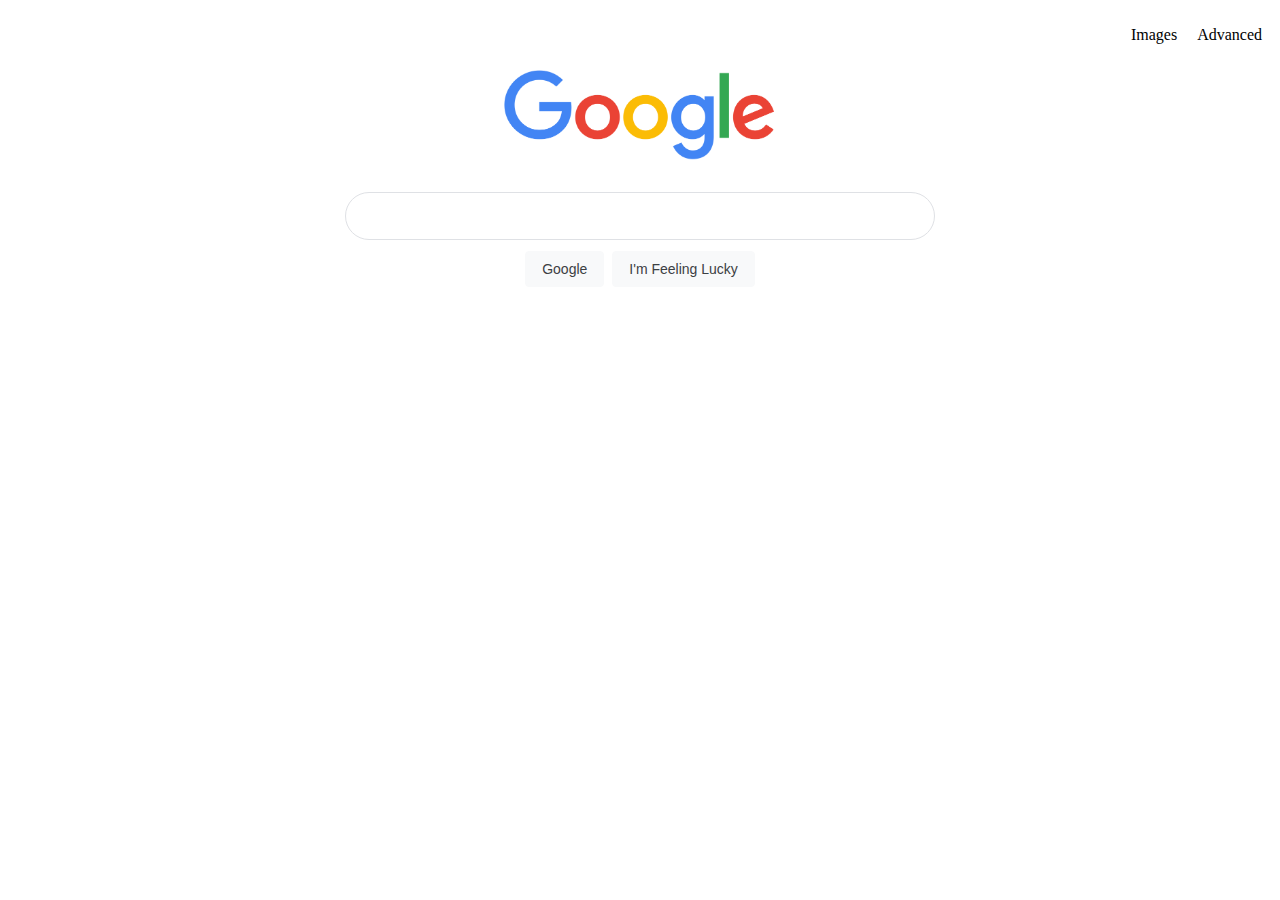
<file: index.html>
<!DOCTYPE html>
<html lang="en">
    <head>
        <title>Google</title>
        <link rel="stylesheet" href="styles.css">
    </head>
    <body>
        <div>
            <ul class="navbar-google">
                <li class="navbar-item-google"><a href="images.html">Images</a></li>
                <li class="navbar-item-google"><a href="advanced.html">Advanced</a></li>
            </ul>
        </div>
        <div class="center-div">
            <img src="Images/Google_logo.svg.webp" alt="Google icon" height="92px">
        </div>
        <form action="https://www.google.com/search">
            <input type="text" name="q" class="rounded-input">
            <div class="center-div">
                <input type="submit" value="Google" class="btn-google">
                <input type="submit" name="btnI" value="I'm Feeling Lucky" class="btn-google">
            </div>
        </form>
    </body>
</html>
</file>
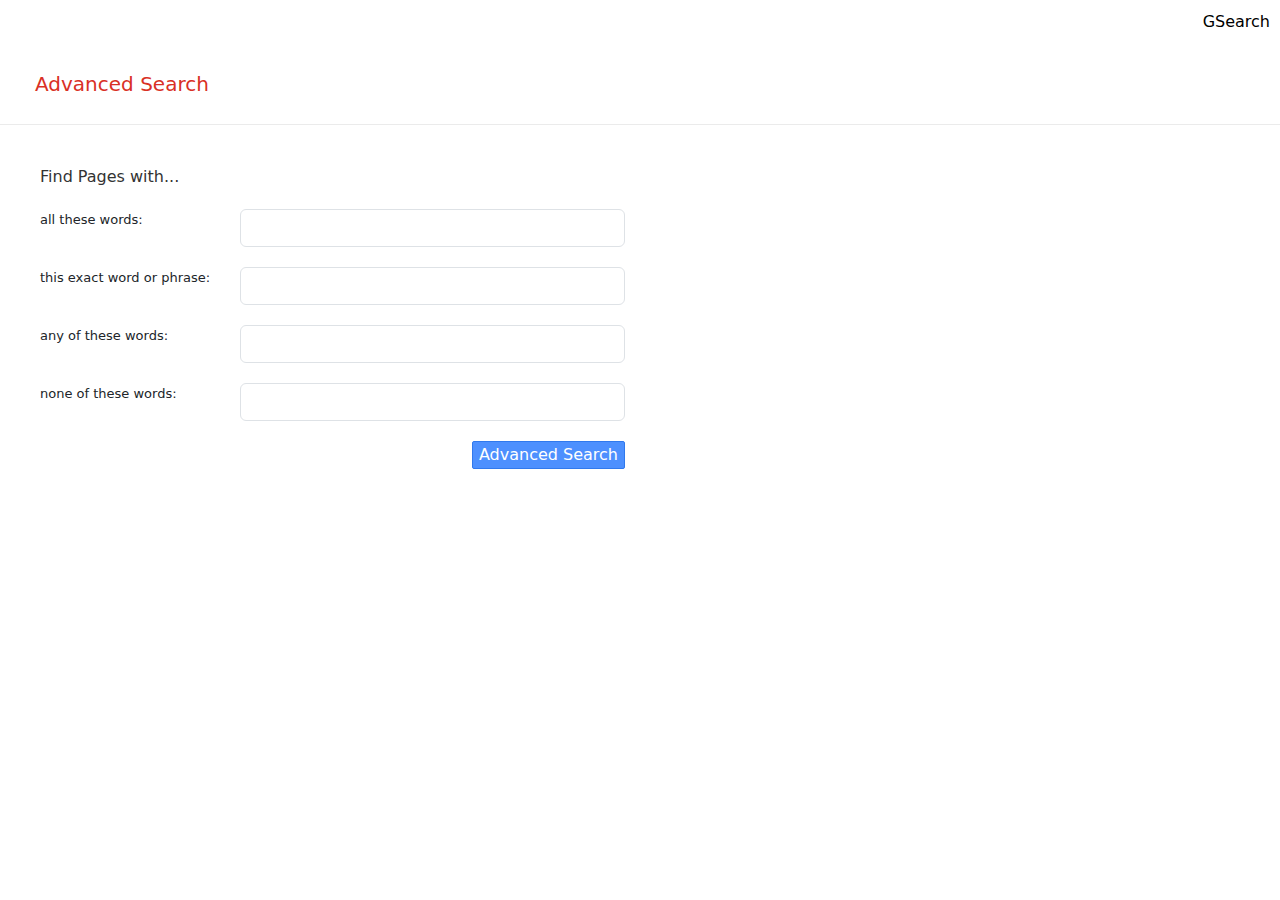
<file: advanced.html>
<!DOCTYPE html>
<html lang="en">
    <head>
        <title>GSearch</title>
        <link rel="stylesheet" href="styles.css">
        <link href="https://cdn.jsdelivr.net/npm/bootstrap@5.3.3/dist/css/bootstrap.min.css" rel="stylesheet" integrity="sha384-QWTKZyjpPEjISv5WaRU9OFeRpok6YctnYmDr5pNlyT2bRjXh0JMhjY6hW+ALEwIH" crossorigin="anonymous">
    </head>
    <body>
        <div>
            <ul class="navbar-google">
                <li class="navbar-item-google"><a href="index.html">GSearch</a></li>
            </ul>
        </div> 
        <p class="h1-advanced">Advanced Search</p>
        <div class="line"></div>
        <div class="div-advanced">
            <p class="h2-advanced">Find Pages with...</p>
            <form action="https://www.google.com/search">
                <div class="row-input">
                    <div class="left">
                        <p class="p-advanced">all these words:</p>
                    </div>
                    <div class="right">
                        <input type="text" name="as_q" class="form-control">
                    </div>
                </div>
                <div class="row-input">
                    <div class="left">
                        <p class="p-advanced">this exact word or phrase:</p>
                    </div>
                    <div class="right">
                        <input type="text" name="as_epq" class="form-control">
                    </div>
                </div>
                <div class="row-input">
                    <div class="left">
                        <p class="p-advanced">any of these words:</p>
                    </div>
                    <div class="right">
                        <input type="text" name="as_oq" class="form-control">
                    </div>
                </div>
                <div class="row-input">
                    <div class="left">
                        <p class="p-advanced">none of these words:</p>
                    </div>
                    <div class="right">
                        <input type="text" name="as_eq" class="form-control">
                    </div>
                </div>
                <div class="btn-div">
                    <input type="submit" value="Advanced Search" class="btn-advanced">
                </div>
            </form>
        </div>
    </body>
</html>
</file>
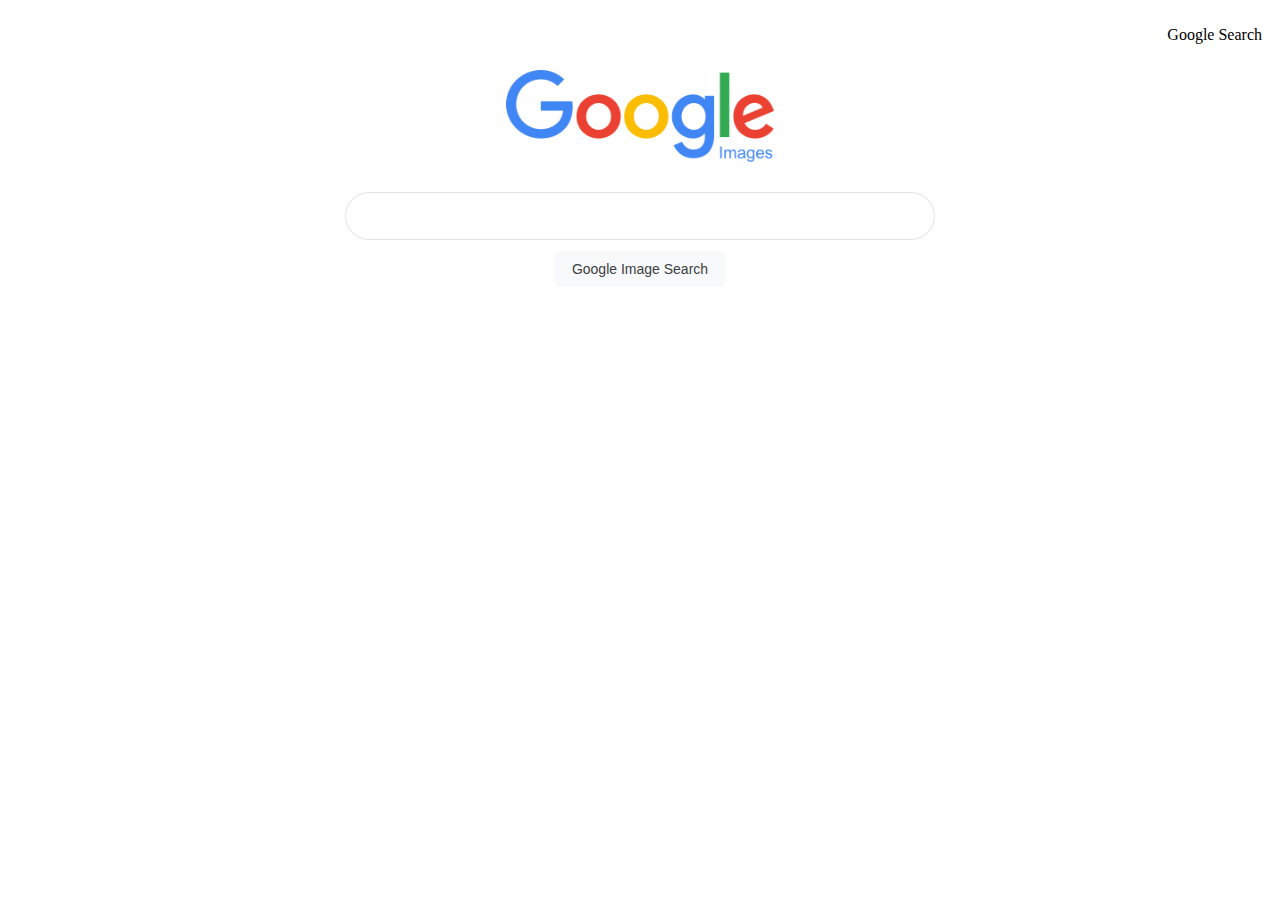
<file: images.html>
<!DOCTYPE html>
<html lang="en">
    <head>
        <title>GSearch</title>
        <link rel="stylesheet" href="styles.css">
    </head>
    <body>
        <div>
            <ul class="navbar-google">
                <li class="navbar-item-google"><a href="index.html">Google Search</a></li>
            </ul>
        </div>
        <div class="center-div">
            <img src="Images/Google_Images_logo.svg.png" alt="Google icon" height="92px">
        </div>
        <form action="https://www.google.com/search">
            <input type="text" name="q" class="rounded-input">
            <input type="hidden" name="tbm" value="isch">
            <div class="center-div">
                <input type="submit" value="Google Image Search" class="btn-google">
            </div>
        </form>
    </body>
</html>
</file>
<file: styles.css>
.navbar-google{
    list-style-type: none;
    display: flex;
    flex-direction: row;
    justify-content: flex-end;
}

.navbar-item-google{
    margin: 10px;
}

a:link {
    color: black;
    text-decoration: none;
}

a:visited {
    color: black;
}

a:hover {
    color: black;
}

a:active {
    color: black;
}

.center-div{
    display: flex;
    justify-content: center;
    align-items: center;
}

.rounded-input{
    display: flex;
    z-index: 3;
    height: 44px;
    background: #fff;
    border: 1px solid #dfe1e5;
    box-shadow: none;
    border-radius: 24px;
    margin: 0 auto;
    width: calc(632px + 6px);
    width: 584px;
    max-width: 584px;
    margin-top: 30px;
}

.btn-google{
    background-color: #f8f9fa;
    border: 1px solid #f8f9fa;
    border-radius: 4px;
    color: #3c4043;
    font-family: Arial, sans-serif;
    font-size: 14px;
    margin: 11px 4px;
    padding: 0 16px;
    line-height: 27px;
    height: 36px;
    min-width: 54px;
    text-align: center;
    cursor: pointer;
    user-select: none;
}

.h1-advanced{
    color: #d93025;
    font-size: 20px;
    margin: 25px 35px;
}

.line{
    border-bottom: 1px solid #ebebeb;
}

.h2-advanced{
    font-size: 16px;
    color: #333333;

}

.div-advanced{
    margin: 40px;
}

.row-input{
    display: flex;
    flex-direction: row;
    align-items: center;
    margin-top: 20px;
}

.left{
    width: 200px;
}

.right{
    width: 385px;
}

.p-advanced{
    font-size: 13px;
    vertical-align: middle;
}

.btn-advanced{
        box-shadow: none;
        background-color: #4d90fe;
        border: 1px solid #3079ed;
        color: #fff;
        border-radius: 2px;
}

.btn-div{
    display: flex;
    justify-content: flex-end;
    width: 585px;
    margin-top: 20px;
}
</file>
